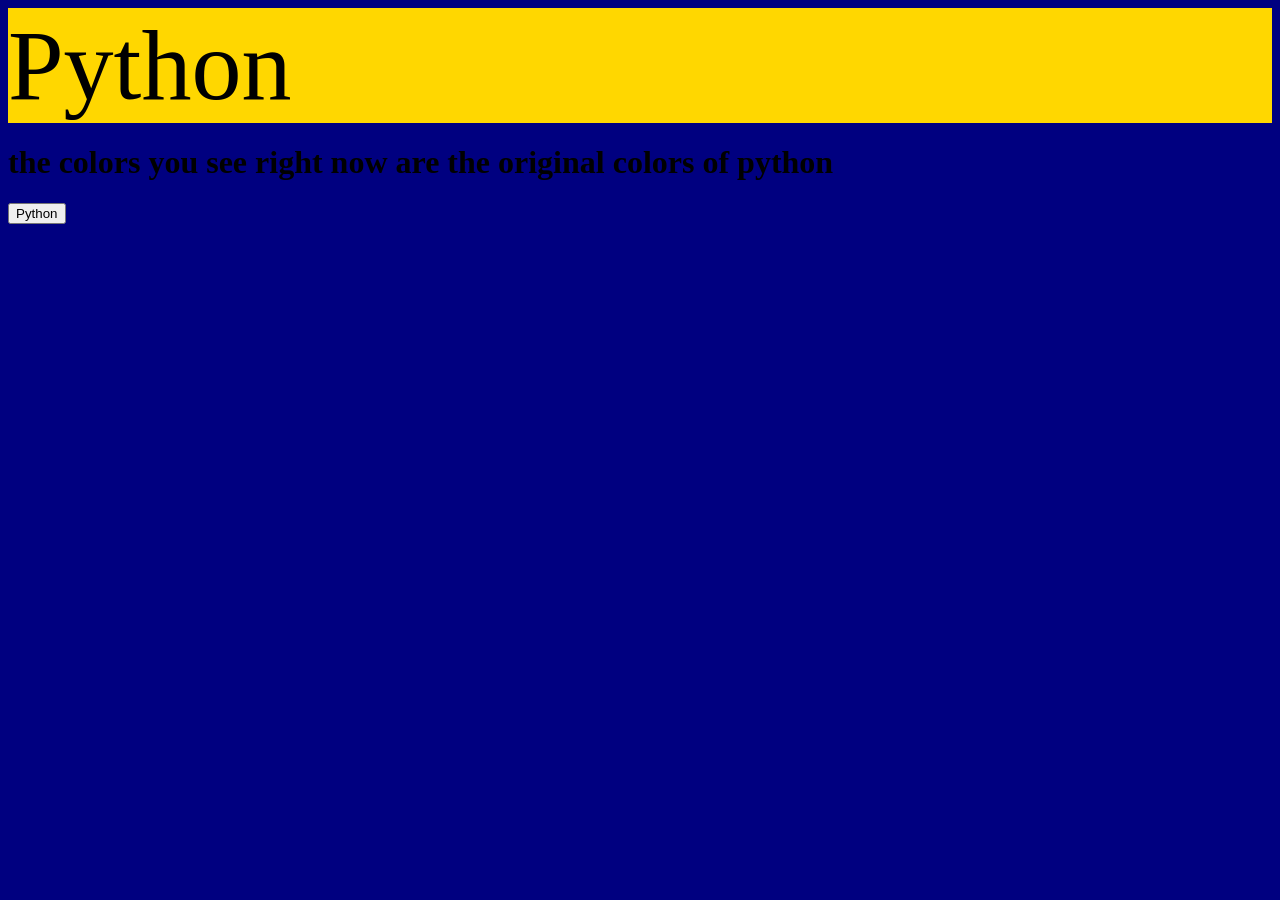
<file: index.html>
<!DOCTYPE html>
<html>
<head>
<link rel="stylesheet" href="index.css">
<title>
    Python
</title>
<link rel="icon" type="image/png" href="https://th.bing.com/th/id/OIP.mcDM32dcz8M_EliALCY1JAHaEK?w=317&h=180&c=7&r=0&o=7&pid=1.7&rm=3">
</head>
<body>
<header>
    Python
</header>
<h1>
    the colors you see right now are the original colors of python
</h1>  
<button type="button" onclick="window.location.href='python.html'">Python
</button>
</body>
</html>
</file>
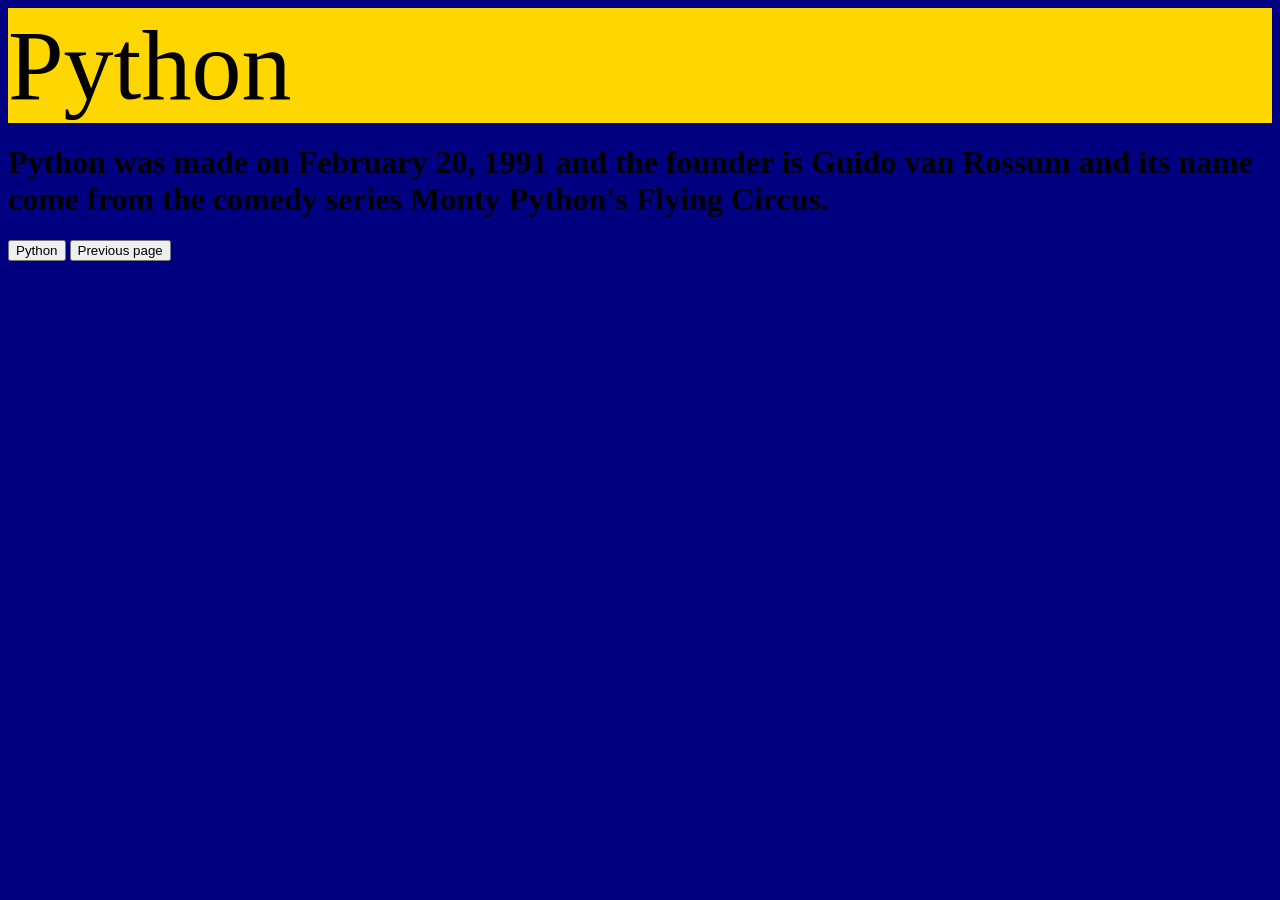
<file: python.html>
<!DOCTYPE html>
<html>
<head>
 <title>
    Python
</title>
<link rel="icon" type="image/png" href="https://th.bing.com/th/id/OIP.mcDM32dcz8M_EliALCY1JAHaEK?w=317&h=180&c=7&r=0&o=7&pid=1.7&rm=3">
    <link rel="stylesheet" href="index.css">
</head>
<body>

  <header>
    Python
  </header>
<h1>
    Python was made on February 20, 1991 and the founder is Guido van Rossum and its name come from the comedy series Monty Python's Flying Circus. 
</h1>
<button type="button" onclick="window.location.href='python1.html'">Python
</button>
<button type="button" onclick="window.location.href='index.html'">Previous page
</button>
</body>
</html>
</file>
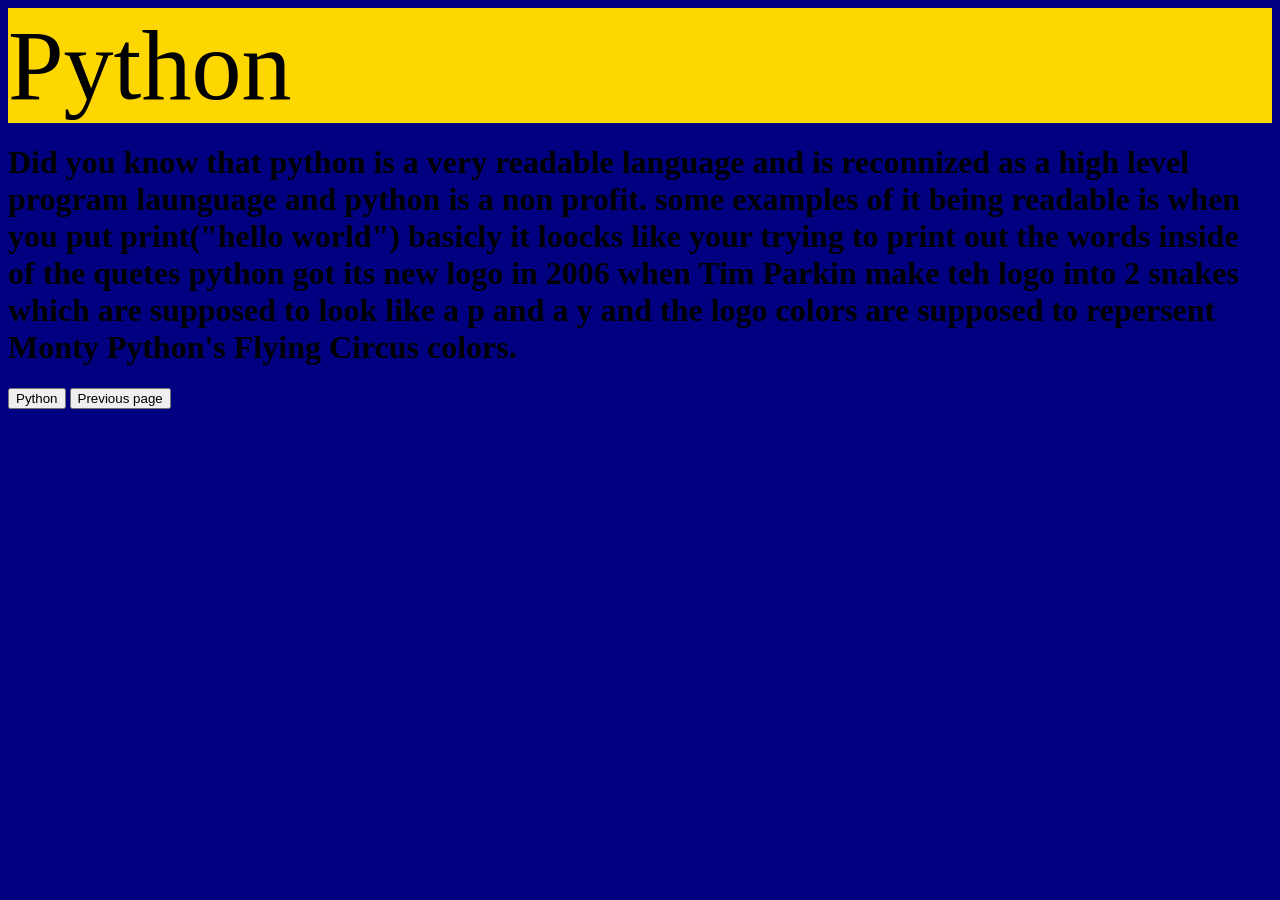
<file: python1.html>
<!DOCTYPE html>
<html>
<head>
    <link rel="stylesheet" href="index.css">
<title>
    Python
</title>
<link rel="icon" type="image/png" href="https://th.bing.com/th/id/OIP.mcDM32dcz8M_EliALCY1JAHaEK?w=317&h=180&c=7&r=0&o=7&pid=1.7&rm=3">
</head>
<body>

<header>
    Python
</header>
<h1>
    Did you know that python is a very readable language and is reconnized as a high level program launguage and python is a non profit. some examples of it being readable is when you put print("hello world") basicly it loocks like your trying to print out the words inside of the quetes python got its new logo in 2006 when Tim Parkin make teh logo into 2 snakes which are supposed to look like a p and a y and the logo colors are supposed to repersent  Monty Python's Flying Circus colors. 
</h1>
<button type="button" onclick="window.location.href='python2.html'">Python
</button>
<button type="button" onclick="window.location.href='python.html'">Previous page
</button>
</body>
</html>
</file>
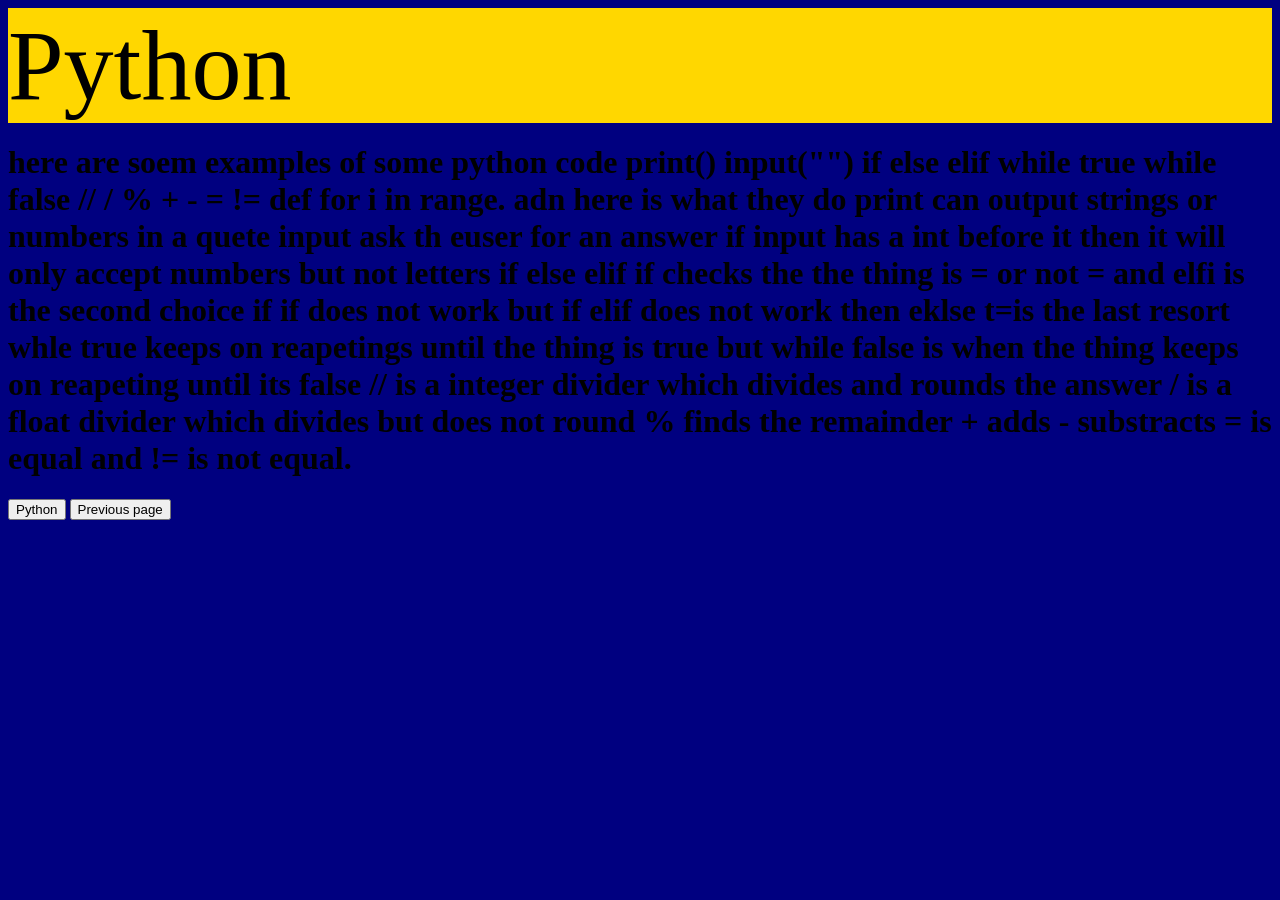
<file: python2.html>
<!DOCTYPE html>
<html>
<head>
<link rel="stylesheet" href="index.css">
    <title>
    Python
</title>
<link rel="icon" type="image/png" href="https://th.bing.com/th/id/OIP.mcDM32dcz8M_EliALCY1JAHaEK?w=317&h=180&c=7&r=0&o=7&pid=1.7&rm=3">
</head>
<body>

<header>
    Python
</header>
<h1>
    here are soem examples of some python code print() input("") if else elif while true while false // / % + - = != def for i in range. adn here is what they do print can output strings or numbers in a quete input ask th euser for an answer if input has a int before it then it will only accept numbers but not letters if else elif if checks the the thing is = or not = and elfi is the second choice if if does not work but if elif does not work then eklse t=is the last resort whle true keeps on reapetings until the thing is true but while false is when the thing keeps on reapeting until its false // is a integer divider which divides and rounds the answer / is a float divider which divides but does not round % finds the remainder + adds - substracts = is equal and != is not equal.
</h1> 
<button type="button" onclick="window.location.href='python3.html'">Python
</button>
<button type="button" onclick="window.location.href='python1.html'">Previous page
</button>
</body>
</html>
</file>
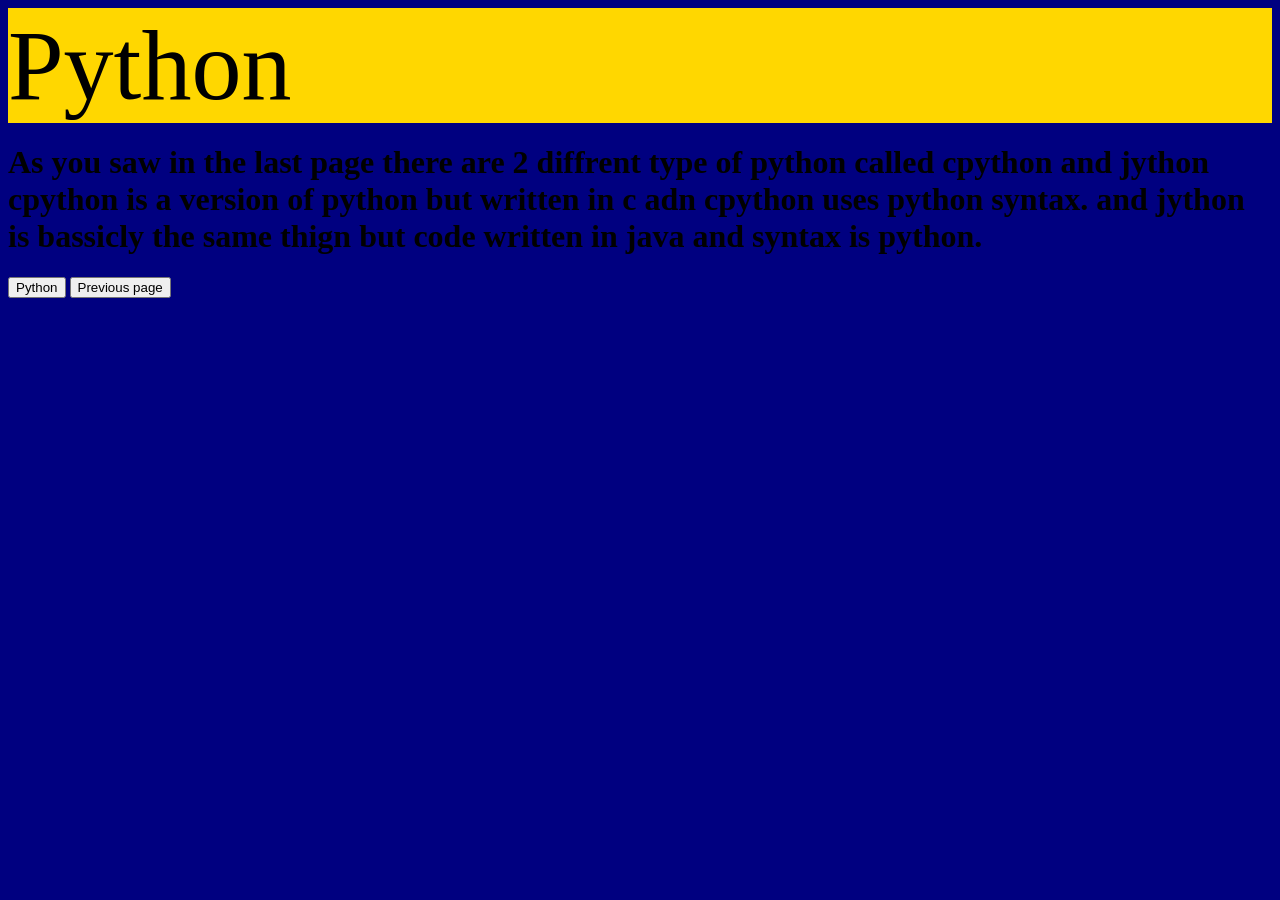
<file: python4.html>
<!DOCTYPE html>
<html>
<head>
<link rel="stylesheet" href="index.css">
    <title>
    Python
</title>
<link rel="icon" type="image/png" href="https://th.bing.com/th/id/OIP.mcDM32dcz8M_EliALCY1JAHaEK?w=317&h=180&c=7&r=0&o=7&pid=1.7&rm=3">
</head>
<body>

<header>
    Python
</header>
<h1>
    As you saw in the last page there are 2 diffrent type of python called cpython and jython cpython is a version of python but written in c adn cpython uses python syntax. and jython is bassicly the same thign but code written in java and syntax is python.
</h1>
 <button type="button" onclick="window.location.href='python5.html'">Python
</button>
<button type="button" onclick="window.location.href='python3.html'">Previous page
</button>
</body>
</html>
</file>
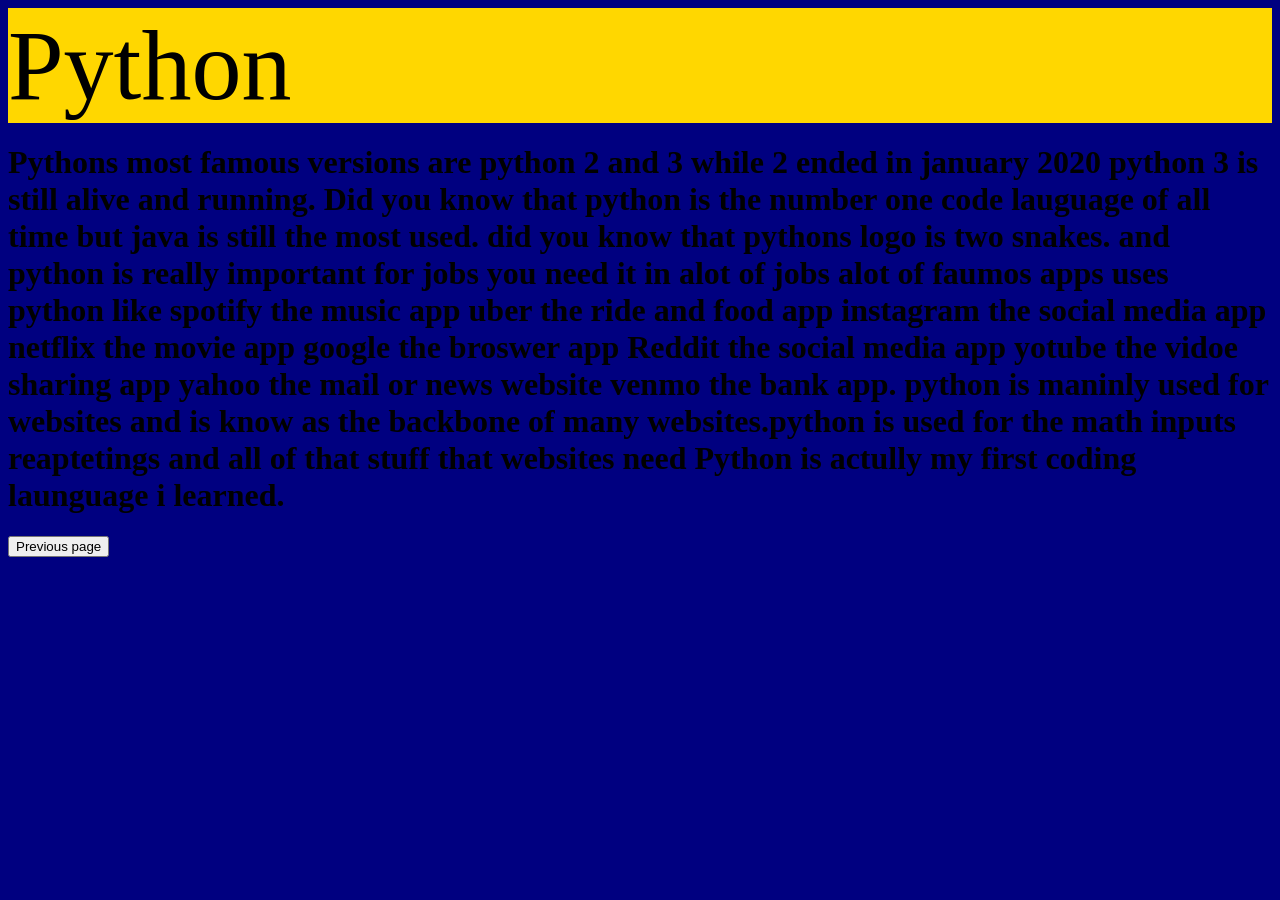
<file: python5.html>
<!DOCTYPE html>
<html>
<head>
<link rel="stylesheet" href="index.css">
    <title>
    Python
</title>
<link rel="icon" type="image/png" href="https://th.bing.com/th/id/OIP.mcDM32dcz8M_EliALCY1JAHaEK?w=317&h=180&c=7&r=0&o=7&pid=1.7&rm=3">
</head>
<body>
<header>
    Python 
</header>
<h1>
    Pythons most famous versions are python 2 and 3 while 2 ended in january 2020 python 3 is still alive and running. Did you know that python is the number one code lauguage of all time but java is still the most used. did you know that pythons logo is two snakes. and python is really important for jobs you need it in alot of jobs alot of faumos apps uses python like spotify the music app uber the ride and food app instagram the social media app netflix the movie app google the broswer app Reddit the social media app yotube the vidoe sharing app yahoo the mail or news website venmo the bank app. python is maninly used for websites and is know as the backbone of many websites.python is used for the math inputs reaptetings and all of that stuff that websites need Python is actully my first coding launguage i learned.
</h1>
<button type="button" onclick="window.location.href='python4.html'">Previous page
</button>
</body>
</html>
</file>
<file: index.css>
header{
    background-color: gold;
    font-size: 100px;
}

body{
    background-color:navy ;
}
</file>
